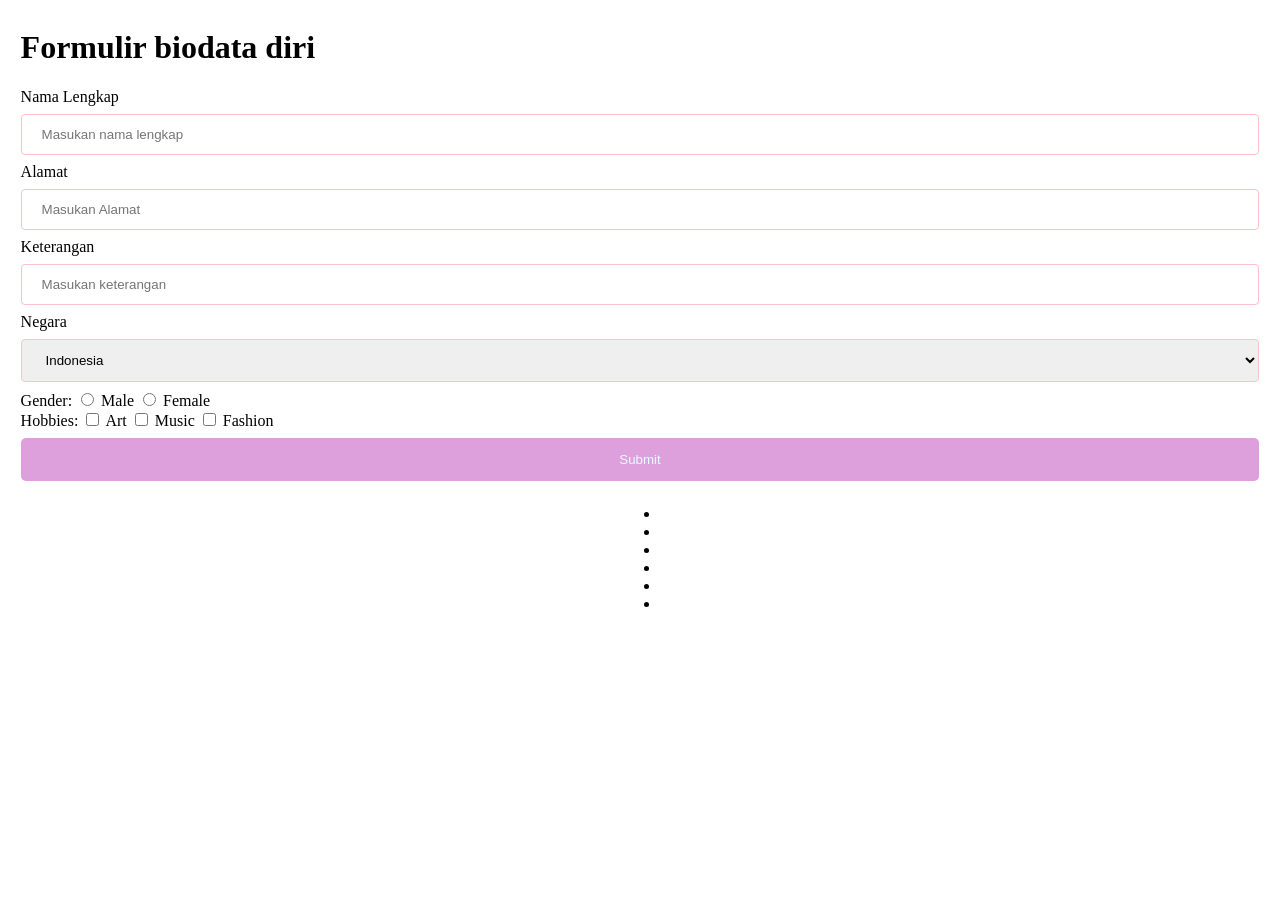
<file: index.html>
<!DOCTYPE html>
<html lang="en">
<head>
    <meta charset="UTF-8">
    <meta name="viewport" content="width initial-scale=1.0">
    <link rel="stylesheet" href="style.css">
    <title>Belajar form</title>
</head>
<body>
    <div class="container">
      <form id="biodataForm" action="" method="post">
        <h1>Formulir biodata diri</h1>
        <label for="name">Nama Lengkap</label>
        <input type="text" id="name" placeholder="Masukan nama lengkap" required />
        <label for="alamat">Alamat</label>
        <input type="text" id="alamat" placeholder="Masukan Alamat" required/>
        <label for="keterangan">Keterangan</label>
        <input type="text" id="Description" placeholder="Masukan keterangan" required/>

        <label for="country">Negara</label>
        <select name="country" id="country">
          <option value="Indonesia">Indonesia</option>
          <option value="Korea">Korea</option>
          <option value="Australia">Australia</option>
        </select>
        <label for="gender">Gender:</label>
        <input type="radio" id="gender" name="gender" value="male" required> Male
        <input type="radio" id="gender" name="gender" value="female" required> Female
        <br>
        <label for="hobbies">Hobbies:</label>
        <input type="checkbox" id="hobbies" name="hobbies" value="Art"> Art
        <input type="checkbox" id="hobbies" name="hobbies" value="music"> Music
        <input type="checkbox" id="hobbies" name="hobbies" value="Fashion"> Fashion
        <br>
        <button type="submit">Submit</button>
      </form>
       
    </div>

    <div class="container-output" id="output">
      <ul>
        <li id="username-output"></li>
        <li id="alamat-output"></li>
        <li id="keterangan-output"></li>
        <li id="country-output"></li>
        <li id="gender-output"></li>
        <li id="hobbies-output"></li>
      </ul>
    </div>

    <script src="function.js"></script>
  </body>
</html>
</file>
<file: style.css>
.container{
    display: flex;
    justify-content: center;
}

.container-output {
    display: flex;
    justify-content: center;
}

input[type=text], select{
    width: 100%;
    padding: 12px 20px;
    margin: 8px 0;
    border: 1px solid pink;
    border-radius: 4px;
    box-sizing: border-box;
}

button{
    width: 100%;
    background-color: plum;
    color: aliceblue;
    padding: 14px 20px;
    margin: 8px 0;
    border-radius: 5px;
    cursor: pointer;
    border: none;
}

button:hover {
    background-color: rgb(244, 184, 244);
}
</file>
